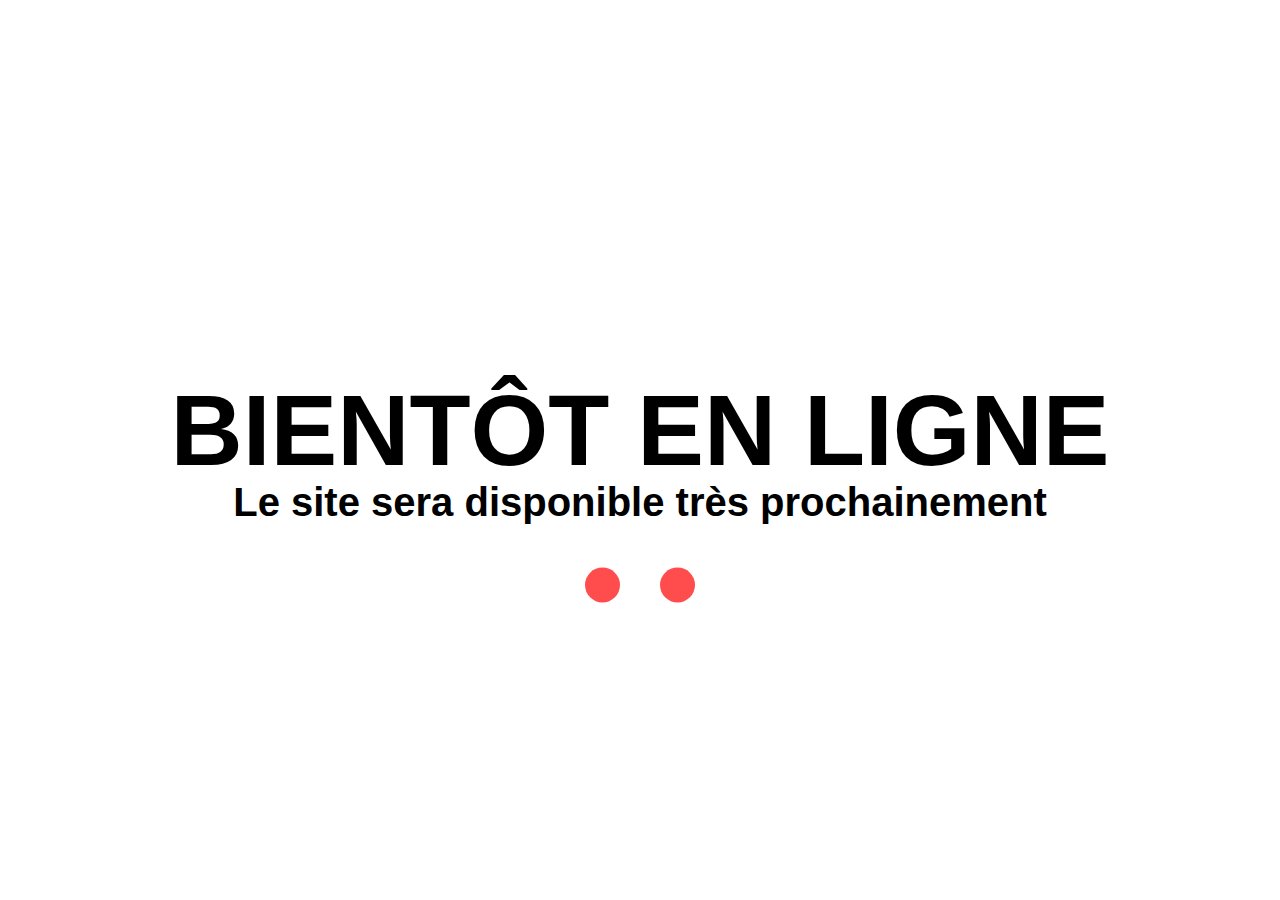
<file: en construction/index.html>
<!DOCTYPE html>
<html lang="fr">

<head>
    <meta charset="utf-8" />
    <title>VINCENT VIDOT | PORTFOLIO</title>
    <meta name="viewport" content="width=device-width,initial-scale=1" />
    <meta name="author" content="Vincent VIDOT" />
    <meta name="Description" content="Vous avez comme projet de créer un site web ou d'une application ?" />
    <link rel="stylesheet" href="https://use.fontawesome.com/releases/v5.4.1/css/all.css" integrity="sha384-5sAR7xN1Nv6T6+dT2mhtzEpVJvfS3NScPQTrOxhwjIuvcA67KV2R5Jz6kr4abQsz" crossorigin="anonymous" />
    <link rel="stylesheet" type="text/css" href="css/style_background.css">

</head>

<body>
    <div class="hero">
        <div class="title">
            <h1>BIENTÔT EN LIGNE</h1>
            <h2>Le site sera disponible très prochainement</h2>
        </div>

        <div class="cube"></div>
        <div class="cube"></div>
        <div class="cube"></div>
        <div class="cube"></div>
        <div class="cube"></div>
    </div>
    <div class="reseau_sociaux">
        <a class="social_media_icone" id="linkedin" href="https://www.linkedin.com/in/vincentvdt/" target="_blank"><i class="fab fa-linkedin-in"></i>
        </a>
        <a class="social_media_icone" id="email" href="mailto:vincent.vidot3@gmail.com "><i class="fas fa-envelope "></i></a>
    </div>


</body>

</html>
</file>
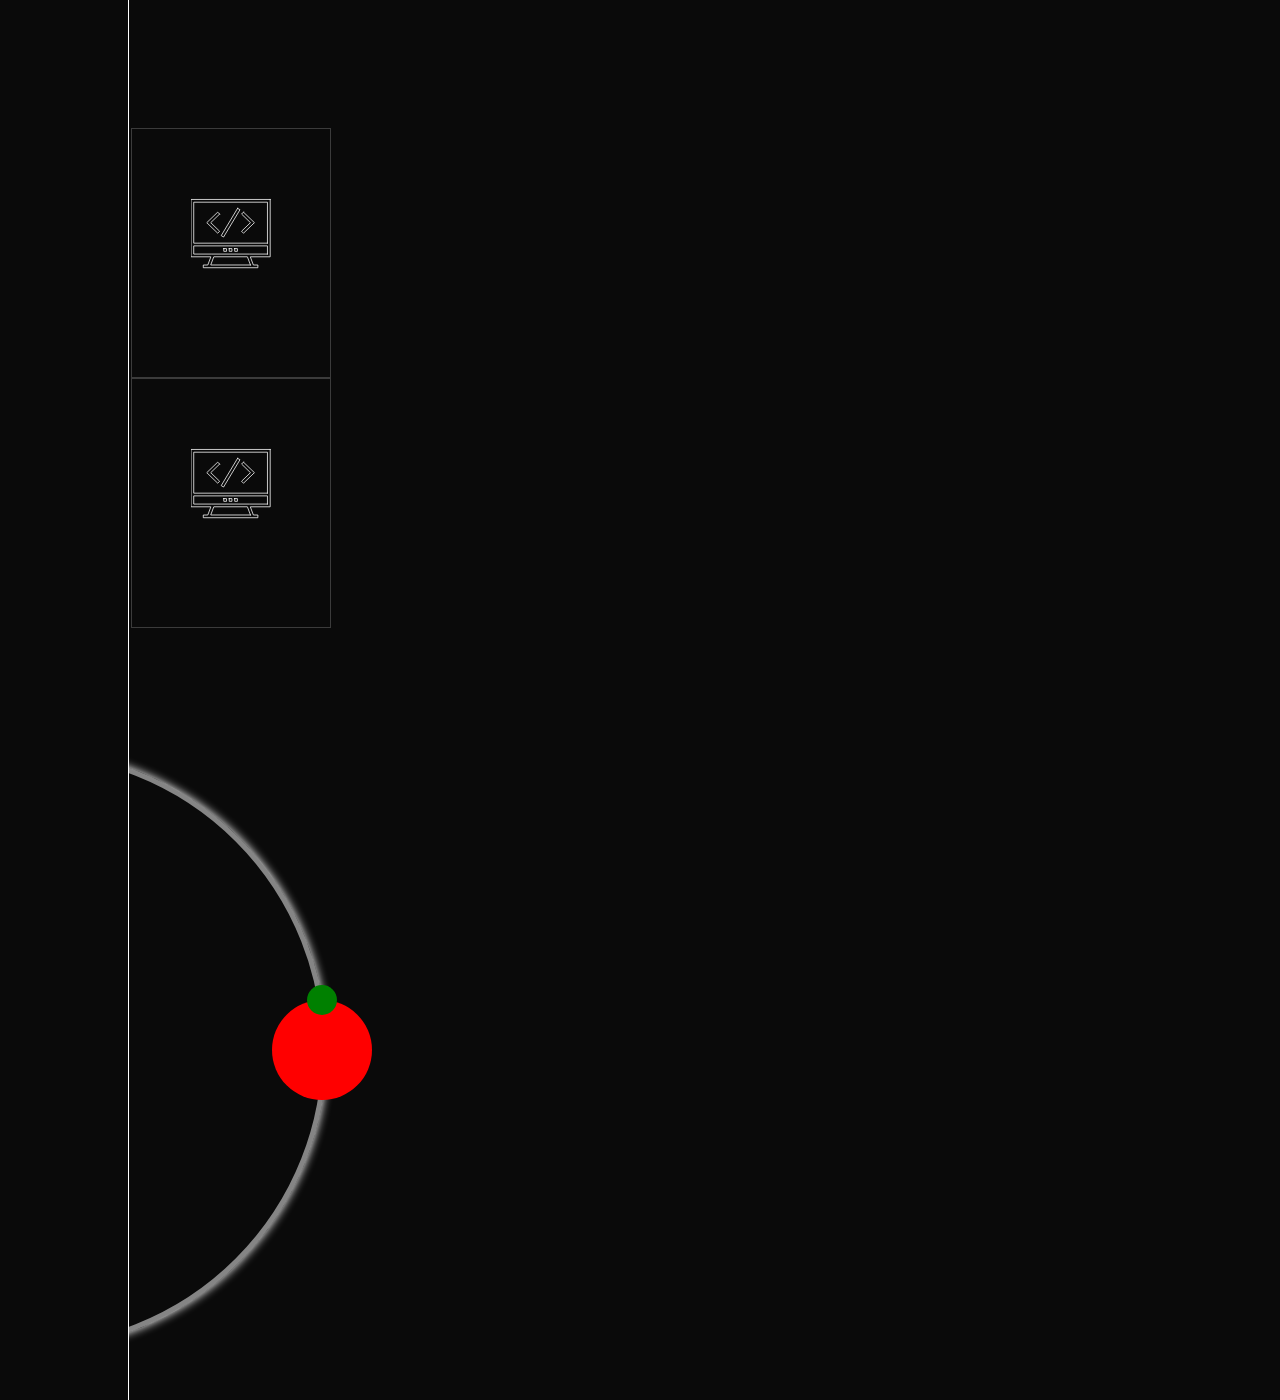
<file: html/logo.html>
<!DOCTYPE html>
<html lang="fr">

<head>
    <meta charset="UTF-8" />
    <meta name="viewport" content="width=device-width, initial-scale=1.0" />
    <meta http-equiv="X-UA-Compatible" content="ie=edge" />
    <title>Logo</title>
    <link rel="stylesheet" href="../css/style.css" />
    <link rel="stylesheet" href="../css/styleTest.css">
    <link rel="stylesheet" href="https://use.fontawesome.com/releases/v5.4.1/css/all.css"
        integrity="sha384-5sAR7xN1Nv6T6+dT2mhtzEpVJvfS3NScPQTrOxhwjIuvcA67KV2R5Jz6kr4abQsz" crossorigin="anonymous" />
</head>

<body>
    <div class="container">
        <div class="skills">
            <table class="contain_skill">
                <tr>
                    <td class="skill">
                        <?xml version="1.0" encoding="iso-8859-1"?>
                        <!-- Generator: Adobe Illustrator 19.0.0, SVG Export Plug-In . SVG Version: 6.00 Build 0)  -->
                        <svg version="1.1" id="html" xmlns="http://www.w3.org/2000/svg"
                            xmlns:xlink="http://www.w3.org/1999/xlink" x="0px" y="0px" viewBox="0 0 508 508"
                            style="enable-background:new 0 0 508 508;" xml:space="preserve">
                            <style type="text/css">
                                .html {
                                    stroke-width: 3;
                                    stroke-miterlimit: 10;
                                }
                            </style>
                            <g>
                                <g>
                                    <path
                                        d="M508,35H0v367.9h127.5l-19.7,52.6h-29V473h350.3v-17.5h-29l-19.7-52.6H508V35z M381.5,455.4h-255l19.7-52.6h215.6
                                    L381.5,455.4z M490.5,385.4H373.9H134.1H17.5v-52.6h473V385.4z M490.5,315.4h-473V52.6h473V315.4z" />
                                </g>
                            </g>
                            <g>
                                <g>
                                    <rect x="245.2" y="350.3" width="17.5" height="17.5" />
                                </g>
                            </g>
                            <g>
                                <g>
                                    <rect x="280.3" y="350.3" width="17.5" height="17.5" />
                                </g>
                            </g>
                            <g>
                                <g>
                                    <rect x="210.2" y="350.3" width="17.5" height="17.5" />
                                </g>
                            </g>
                            <g>
                                <g>
                                    <polygon
                                        points="183.5,128.9 171.4,116.3 101.2,183.9 171.4,251.5 183.5,238.9 126.5,183.9 		" />
                                </g>
                            </g>
                            <g>
                                <g>
                                    <polygon
                                        points="336.6,116.3 324.5,128.9 381.5,183.9 324.5,238.9 336.6,251.5 406.8,183.9 		" />
                                </g>
                            </g>
                            <g>
                                <g>
                                    <polygon points="299,91.8 193.9,267 209,276 314.1,100.9 		" />
                                </g>
                            </g>
                        </svg>
                        <div id="skill_def">
                            <p>Lorem ipsum dolor sit amet, consectetur adipiscing elit.</p>
                        </div>
                    </td>
                    <td class="skill">
                        <?xml version="1.0" encoding="iso-8859-1"?>
                        <!-- Generator: Adobe Illustrator 19.0.0, SVG Export Plug-In . SVG Version: 6.00 Build 0)  -->
                        <svg version="1.1" id="html" xmlns="http://www.w3.org/2000/svg"
                            xmlns:xlink="http://www.w3.org/1999/xlink" x="0px" y="0px" viewBox="0 0 508 508"
                            style="enable-background:new 0 0 508 508;" xml:space="preserve">
                            <style type="text/css">
                                .html {
                                    stroke-width: 3;
                                    stroke-miterlimit: 10;
                                }
                            </style>
                            <g>
                                <g>
                                    <path
                                        d="M508,35H0v367.9h127.5l-19.7,52.6h-29V473h350.3v-17.5h-29l-19.7-52.6H508V35z M381.5,455.4h-255l19.7-52.6h215.6
                                    L381.5,455.4z M490.5,385.4H373.9H134.1H17.5v-52.6h473V385.4z M490.5,315.4h-473V52.6h473V315.4z" />
                                </g>
                            </g>
                            <g>
                                <g>
                                    <rect x="245.2" y="350.3" width="17.5" height="17.5" />
                                </g>
                            </g>
                            <g>
                                <g>
                                    <rect x="280.3" y="350.3" width="17.5" height="17.5" />
                                </g>
                            </g>
                            <g>
                                <g>
                                    <rect x="210.2" y="350.3" width="17.5" height="17.5" />
                                </g>
                            </g>
                            <g>
                                <g>
                                    <polygon
                                        points="183.5,128.9 171.4,116.3 101.2,183.9 171.4,251.5 183.5,238.9 126.5,183.9 		" />
                                </g>
                            </g>
                            <g>
                                <g>
                                    <polygon
                                        points="336.6,116.3 324.5,128.9 381.5,183.9 324.5,238.9 336.6,251.5 406.8,183.9 		" />
                                </g>
                            </g>
                            <g>
                                <g>
                                    <polygon points="299,91.8 193.9,267 209,276 314.1,100.9 		" />
                                </g>
                            </g>
                        </svg>
                        <div id="skill_def">
                            <p>Lorem ipsum dolor sit amet, consectetur adipiscing elit.</p>
                        </div>
                    </td>
                </tr>


            </table>
        </div>
    </div>

    <div class="container">
        <div class="skills">
            <div class="arrow"> <i class="fas fa-angle-double-up"></i></div>

            <div class="arrow"><i class="fas fa-angle-double-down"></i></div>


            <div class="skill_circle">
                <div class="minSkill_circle">
                    <div class="minminSkill_circle"></div>
                </div>
                <div class="minSkill_circle">
                    <div class="minminSkill_circle"></div>
                </div>
                <div class="minSkill_circle">
                    <div class="minminSkill_circle"></div>
                </div>
                <div class="minSkill_circle">
                    <div class="minminSkill_circle"></div>
                </div>
            </div>
        </div>
    </div>
    <script src="../js/jquery-3.4.1.js"></script>
    <script src="../js/site.js"></script>
</body>

</html>
</file>
<file: en construction/css/style_background.css>
body {
    margin: 0;
    padding: 0;
    font-family: 'Lato', sans-serif;
}

.hero {
    background: #fff;
    position: relative;
    height: 100vh;
    overflow: hidden;
}

.title {
    color: #000;
    position: absolute;
    top: 50%;
    left: 50%;
    transform: translate(-50%, -50%);
    text-align: center;
    z-index: 9999;
}

.title h1 {
    font-size: 100px;
    line-height: 5px;
    animation: scaleUp 5s ease-in-out infinite alternate;
    white-space: nowrap;
}

.title h2 {
    font-size: 40px;
    line-height: 5px;
    animation: scaleUp 5s ease-in-out infinite alternate;
    white-space: nowrap;
}

.cube {
    position: absolute;
    z-index: 1;
    left: 75vw;
    top: 50vh;
    width: 10px;
    height: 10px;
    border: 1px solid #ff8080;
    transform-origin: top-left;
    transform: scale(0) rotate(0deg) translate(-50%, -50%);
    animation: cube 15s linear forwards infinite;
}

.cube:nth-child(2n) {
    border-color: #ff8080;
}

.cube:nth-child(2) {
    animation-delay: 2s;
    left: 25vw;
    top: 40vh;
    border-color: #ffff80;
}

.cube:nth-child(3) {
    animation-delay: 4s;
    left: 80vw;
    top: 45vh;
    border-color: #80ff80;
}

.cube:nth-child(4) {
    animation-delay: 6s;
    left: 90vw;
    top: 10vh;
    border-color: #80bfff;
}

.cube:nth-child(5) {
    animation-delay: 8s;
    left: 10vw;
    top: 80vh;
    border-color: #df80ff;
}

.cube:nth-child(6) {
    animation-delay: 10s;
    left: 50vw;
    top: 10vh;
    border-color: #ff80df;
}

@keyframes cube {
    0% {
        transform: scale(0) rotate(0deg) translate(-50%, -50%);
        opacity: 1;
    }
    50% {
        transform: scale(20) rotate(180deg) translate(-50%, -50%);
        opacity: 0;
    }
    100% {
        transform: scale(0) rotate(360deg) translate(-50%, -50%);
        opacity: 1;
    }
}

@keyframes scaleUp {
    from {
        transform: scale(1);
        letter-spacing: 1px;
        word-spacing: 1px;
    }
    to {
        transform: scale(1.03);
        letter-spacing: 3px;
        word-spacing: 5px;
    }
}

.reseau_sociaux {
    position: absolute;
    top: 65%;
    left: 50%;
    transform: translate(-50%, -50%);
    text-align: center;
    z-index: 9999;
    width: 150px;
    height: 35px;
    background: transparent;
    display: flex;
    justify-content: space-around;
}

.reseau_sociaux a {
    width: 35px;
    height: 35px;
    background: #ff4d4d;
    border-radius: 50%;
}

.reseau_sociaux a:hover {
    background: #ff6666;
    transform: scale(1.2);
}

.reseau_sociaux a i {
    position: relative;
    top: 50%;
    transform: translate(0%, -50%);
    color: #fff;
}

@media screen and (max-width: 1023px) {
    .title h1 {
        font-size: 70px;
        line-height: 5px;
        animation: none;
    }
    .title h2 {
        font-size: 30px;
        line-height: 5px;
        animation: none;
    }
}

@media screen and (max-width: 767px) {
    .title h1 {
        font-size: 100%;
        animation: none;
    }
    .title h2 {
        font-size: 100%;
        animation: none;
    }
}
</file>
<file: css/style.css>
/*   -----------   FONTS   -----------   */

@import url("https://fonts.googleapis.com/css?family=Raleway");
@import url("https://fonts.googleapis.com/css?family=Lato&display=swap");

/*   -----------   KEYFRAMES   -----------   */

@keyframes logo_hambg {
  0% {
    border: 1px solid rgba(255, 255, 255, 0.2);
  }

  50% {
    border: 1px solid rgba(255, 255, 255, 0.7);
  }
}

@keyframes flash {
  90% {
    opacity: 1;
  }

  100% {
    opacity: 0;
  }
}

@keyframes fadein {
  0% {
    opacity: 0;
    padding-top: 150px;
  }

  50% {
    opacity: 0;
  }

  100% {
    padding-top: 0px;
  }
}

@keyframes fadein2 {
  0% {
    opacity: 0;
  }

  50% {
    opacity: 0;
  }

  100% {
    opacity: 1;
  }
}

@keyframes logoAnimate {
  0% {
    opacity: 0;
    fill: none;
    stroke-dashoffset: 1700;
  }

  30% {
    opacity: 10;
    fill: none;
    stroke-dashoffset: 1700;
  }

  70% {
    fill: rgba(255, 193, 77, 0);
  }

  100% {
    opacity: 10;
    fill: rgba(255, 193, 77, 0.8);
    stroke-dashoffset: 0;
  }
}



#header {
  animation: fadein 0.8s ease-in-out;
}

#portfolio {
  animation: fadein2 1.6s ease-in-out;
}

/*   ---------------------------------   */

/*   -----------   GENERAL  -----------   */

/*   ---------------------------------   */

* {
  scrollbar-color: #2a2c2e #1c1e1f;
}

.loader {
  position: fixed;
  z-index: 9999;
  background: url("../source/media/loader.svg") 50% 50% no-repeat;
  top: 0px;
  left: 0px;
  height: 100%;
  width: 100%;
  cursor: progress;
}

body {
  font-family: "Lato", "Raleway", "Tahoma", sans-serif;
  color: rgba(255, 255, 255, 0.65);
  font-weight: normal;
  background: #0a0a0a;
  background-size: cover;
  backface-visibility: hidden;
  line-height: 1;
  text-rendering: optimizeLegibility;
}

.loader,
body,
html {
  height: 100%;
  width: 100%;
}

a {
  text-decoration: none;
  color: rgba(255, 255, 255, 0.65);
  -webkit-transition: all 0.2s cubic-bezier(0.615, 0.19, 0.305, 0.91);
  transition: all 0.2s cubic-bezier(0.615, 0.19, 0.305, 0.91);
  cursor: pointer;
}

a,
abbr,
acronym,
address,
applet,
article,
aside,
audio,
b,
big,
blockquote,
body,
canvas,
caption,
center,
cite,
code,
dd,
del,
details,
dfn,
div,
dl,
dt,
em,
embed,
fieldset,
figcaption,
figure,
footer,
form,
h1,
h2,
h3,
h4,
h5,
h6,
header,
hgroup,
html,
i,
iframe,
img,
ins,
kbd,
label,
legend,
li,
mark,
menu,
nav,
object,
ol,
output,
p,
pre,
q,
ruby,
s,
samp,
section,
small,
span,
strike,
strong,
sub,
summary,
sup,
table,
tbody,
td,
tfoot,
th,
thead,
time,
tr,
tt,
u,
ul,
var,
video {
  border: 0;
  vertical-align: baseline;
  margin: 0;
  padding: 0;
}

*,
::after,
::before {
  box-sizing: border-box;
}

p,
h1,
h2,
h3,
h4,
li,
img,
form,
textarea {
  color: rgba(255, 255, 255, 0.65);
  font-family: "Lato", "Raleway", "Tahoma", sans-serif;
}

label {
  display: inline-block;
  margin-bottom: 0.5rem;
}

ul {
  list-style: none;
  padding: 0;
}

.row {
  clear: both;
  max-width: 1440px;
  margin: 0 auto;
  padding: 150px 0;
}

/*   --------------------------------------   */

/*   -----------   NAVIGATION   -----------   */

/*   --------------------------------------   */

header {
  overflow: hidden;
}

#header_nav {
  height: 120px;
}

#second_header_nav {
  clear: both;
  position: relative;
  top: 50%;
}

#second_header_nav ul {
  display: flex;
  align-items: center;
  position: absolute;
  top: -15px;
  left: 50%;
  transform: translate(-50%, -50%);
  margin: 16px 0 16px 0;
}

#second_header_nav ul li {
  background-color: transparent;
  padding: 0px 80px;
  white-space: nowrap;
}

#second_header_nav ul li a {
  text-align: center;
  display: block;
  text-transform: uppercase;
  font-size: 1.4rem;
  font-weight: bold;
  letter-spacing: 1px;
  transition: 0.3s ease-in-out;
  padding: 30px;
}

#second_header_nav ul li a:hover {
  color: rgba(255, 255, 255, 1);
  transform: scale(1.2);
}

/*   ----------------------------------   */

/*   -----------   HEADER   -----------   */

/*   ----------------------------------   */
header {
  background: url(../source/media/grid.png) repeat;
}

#header {
  max-width: 1440px;
  height: 700px;
  position: relative;
  margin-top: -100px;
}

#header a {
  color: #666666;
}

#vincent_vidot {
  width: 720px;
  height: 700px;
  position: absolute;
  top: 0;
  left: 0;
  z-index: 10;
  text-align: right;
}

#developpeur_web {
  width: 720px;
  height: 700px;
  position: absolute;
  top: 0;
  right: 0;
  z-index: 10;
  text-align: left;
}

#vincent_vidot_desc {
  width: 370px;
  position: absolute;
  top: 200px;
  left: 00px;
}

#developpeur_web_desc {
  width: 370px;
  position: absolute;
  bottom: 150px;
  right: 00px;
}

#vincent_vidot_desc h1,
#developpeur_web h1 {
  font-size: 3rem;
  line-height: 1.2em;
  letter-spacing: -0.07em;
  word-spacing: 10px;
  margin: 0;
  color: #ffa904;
  text-transform: uppercase;
}

#vincent_vidot_desc p,
#developpeur_web_desc p {
  font-size: 1.2em;
  line-height: 1.4em;
  display: block;
  margin: 0px;
}

.fa-terminal {
  animation: flash 2s infinite;
}

#logoWrapper {
  position: absolute;
  top: 50%;
  left: 50%;
  transform: translate(-50%, -50%);
  width: 32%;
}



#logo {
  stroke: rgba(255, 193, 77, 0.5);
  fill: rgba(255, 193, 77, 0.8);
  stroke-dasharray: 1700;
  stroke-linejoin: round;
  opacity: 10;
}

#logo path,
#logo line,
#logo rect {
  animation: logoAnimate 2.6s cubic-bezier(0.64, -0.69, 0.24, 1.01);
}

/* #logo_section {
  z-index: 2;
  position: absolute;
  transform: translate(-50%, -50%);
  left: 50%;
  top: 50%;
  width: 500px;
  height: 500px;
  display: block;
  background: url("../source/media/logo/V 500x5002.png") 0 0 no-repeat;
} */

/*   -------------------------------------   */

/*   -----------   PORTFOLIO   -----------   */

/*   -------------------------------------   */

#portfolio_title {
  height: 1px;
  background: 000;
  border-bottom: rgba(255, 255, 255, 0.65) solid 1px;
  margin-bottom: 50px;
  position: relative;
  top: 0;
}

#portfolio_title h3 {
  display: block;
  background: #0a0a0a;
  width: 500px;
  margin: 35px 0;
  position: absolute;
  transform: translate(-50%, -50%);
  top: -34px;
  left: 50%;
  font-size: 2.2rem;
  font-weight: 700;
  text-align: center;
  letter-spacing: 3.5px;
  line-height: 1;
  text-transform: uppercase;
}

#portfolio_title p {
  display: block;
  position: absolute;
  width: 1000px;
  transform: translate(-50%, -50%);
  top: 60px;
  left: 50%;
  font-size: 1rem;
  text-align: center;
  letter-spacing: 1px;
  margin: 16px 0;
}

#galery {
  z-index: 999;
  position: relative;
  margin-top: 150px;
  display: flex;
  flex-flow: row wrap;
  justify-content: space-evenly;
}

#galery li {
  background: rgb(255, 255, 255);
  flex: 1;
  padding: 5px;
  margin: 15px;
  transition: 0.25s ease-in-out;
  overflow: hidden;
  border-radius: 10px;
}

#galery li a {
  display: block;
  position: relative;
  color: #333333;
}

#galery li img {
  border-radius: 10px;
  max-width: 100%;
}

.galery_desc {
  padding: 0.7em 47px 0.6em 0.7em;
  position: relative;
  overflow: hidden;
}

.galery_desc h4 {
  text-align: left;
  font-size: 1rem;
  line-height: 1.1em;
  letter-spacing: 0em;
  font-weight: 500;
  margin: 0;
  color: black;
}

.galery_desc p {
  display: block;
  margin: 0;
  font-size: 16px;
  color: #666666;
  line-height: 1em;
  padding-top: 0.2em;
  height: 1.3em;
  white-space: nowrap;
  overflow: hidden;
  text-overflow: ellipsis;
}

/*   -----------------------------------------   */

/*   -----------   ABOUT / SKILL   -----------   */

/*   -----------------------------------------   */

#about {
  background: rgb(20, 20, 20);
}

#about_title {
  margin: 50px 0;
}

#about_title h3 {
  font-size: 4rem;
  font-weight: 900;
  letter-spacing: -0.1rem;
  line-height: 2em;
  text-transform: lowercase;
  color: #fff;
}

#about_title h4 {
  font-weight: 300;
  font-size: 1.3rem;
  letter-spacing: 0em;
  line-height: 1.5em;
  font-style: normal;
}

#about_title p {
  font-size: 1.1rem;
  font-weight: 400;
  letter-spacing: 0em;
  line-height: 1.5em;
  color: rgba(255, 255, 255, 0.85);
}

#about_button {
  margin-top: 50px;
  margin-left: -15px;
}

#about_button a {
  padding: 4px 15px;
  margin-right: 10px;
  font-size: 1.6rem;
  line-height: 1;
  font-weight: 700;
  letter-spacing: 0.15em;
  font-style: normal;
  text-transform: uppercase;
  transition: 0.3s ease-in-out;
}

#about_button i.fas {
  margin-right: 10px;
}

#about_button a:hover {
  color: #fff;
  transform: scale(1.5);
  background: rgba(0, 0, 0, 0.2);
}

#about_content {
  position: relative;
  width: 100%;
  height: 600px;
  border-bottom: 1px solid rgba(255, 255, 255, 0.5);
}

#about_content img {
  width: auto;
  height: 600px;
  display: block;
  position: absolute;
  right: 0px;
  bottom: 0px;
  filter: sepia(10%) brightness(2%);
  transition: 0.5s ease-in-out;
  cursor: pointer;
}

#about_content:hover>img {
  filter: sepia(10%) brightness(70%);
}



/*   -----------------------------------   */

/*   -----------   CONTACT   -----------   */

/*   -----------------------------------   */

#contact {
  padding: 6em 1% 0 1%;
}

#contact_title {
  max-width: 750px;
  text-align: center;
  margin: auto;
}

#contact_title h2 {
  font-size: 3.15rem;
  font-weight: 700;
  line-height: 1;
  margin: 40px 0;
}

#contact_title p {
  font-size: 1.1rem;
  letter-spacing: 0.065em;
  font-weight: 300;
  font-style: normal;
  margin-bottom: 3rem;
}

#contact_container {
  padding: 0 3em;
  font-size: 1.2rem;
  line-height: 1;
  font-weight: 900;
  letter-spacing: 0em;
}

.form_group {
  display: flex;
  flex-direction: column;
  flex: 1;
  margin: 10px;
}

.form_control {
  display: block;
  padding: 0.375rem 0.75rem;
  font-size: 1rem;
  line-height: 1.5;
  color: #495057;
  background-color: #fff;
  border: 1px solid #ced4da;
  border-radius: 0.4rem;
  padding: 10px;
  transition: 0.5s ease-in-out;
  resize: none;
}

.form_control:hover {
  border: 1px solid #000;
  color: #000;
}

.contact_col {
  display: flex;
  flex-wrap: wrap;
  padding: 0 50px;
  margin-bottom: 15px;
}

#submit {
  width: 175px;
  cursor: pointer;
  background-color: #333333;
  border: none;
  border-radius: 50px;
  transition: 0.2s ease-in-out;
  display: flex;
  align-items: center;
  justify-content: center;
}

#submit p {
  font-size: 14px;
  font-weight: 600;
  text-transform: uppercase;
  color: #fffff4;
  letter-spacing: 2px;
  margin: 14px;
  transition: 0.3s cubic-bezier(0.67, -1.15, 0.37, 2.02);
  transform: translateX(10px);
}

#submit:hover {
  background-color: #ffc14d;
}

#submit:hover>p {
  color: #333333;
}

#submit i {
  transform: translateX(30px);
  opacity: 0;
  transition: 0.3s cubic-bezier(0.67, -1.15, 0.37, 2.02);
  color: #333333;
}

.text-danger {
  color: rgb(189, 60, 60);
  font-weight: 700;
}

.button {
  width: 175px;
  margin: 65px auto;
}

#returnForm {
  height: 50px;
  margin: 15px 60px;
}

/*   ----------------------------------   */

/*   -----------   FOOTER   -----------   */

/*   ----------------------------------   */

footer {
  background: #1b1b1b;
  padding: 150px 0;
  line-height: 27px;
}

footer .row {
  padding-top: 2px;
  display: flex;
  align-items: center;
  justify-content: space-between;
}

.left,
.middle,
.right {
  flex: 1;
}

.left a {
  font-size: 18px;
}

.left a:hover,
#footer_menu a:hover {
  text-decoration: underline;
}

#footer_menu ul {
  display: flex;
  justify-content: space-evenly;
}

#footer_menu a {
  font-size: 16px;
}

.menu_btn {
  position: fixed;
  top: 30px;
  right: 30px;
  z-index: 9999;
}

.menu_hamburger {
  position: relative;
  overflow: hidden;
  padding: 0;
  width: 75px;
  height: 75px;
  border: none;
  background: none;
  cursor: pointer;
}

.menu_hamburger span {
  /* background: rgba(255, 193, 77, 1); */
  /* border: 1px solid rgba(255, 193, 77, 0.8);  */
  border: 1px solid rgba(255, 255, 255, 0.2);
  display: block;
  position: absolute;
  height: 6px;
  width: 37.5px;
  transition: 0.3s;
  animation: logo_hambg 4.2s infinite ease-in-out;
}

.menu_hamburger span.main_hambg {
  transform: translate(-50%, -50%) rotate(-68deg);
  top: 22px;
  left: 38px;
}

.menu_hamburger span.scnd_hambg {
  transform: translate(-50%, -50%) rotate(66deg);
  top: 22px;
  left: 58px;
  width: 30px;
}

.menu_hamburger span.third_hambg {
  transform: translate(-50%, -50%) rotate(-68deg);
  top: 53px;
  left: 37px;
}

.menu_hamburger span.fourth_hambg {
  transform: translate(-50%, -50%) rotate(66deg);
  top: 53px;
  left: 17px;
  width: 30px;
}
</file>
<file: css/styleTest.css>
.container {
  width: 100%;
  height: auto;
  margin: 0;
  padding: 0;
  clear: both;
}

.skills {
  width: 80%;
  height: 700px;
  margin: auto;
  position: relative;
  overflow: hidden;
  border-left: 1px solid white;
}

.contain_skill {
  width: 1000px;
  height: 500px;
  position: absolute;
  bottom: 10%;
  left: 0;
}

.skill {
  text-align: center;
  width: 200px;
  height: 250px;
  border: 1px solid rgba(255, 255, 255, 0.2);
  display: flex;
  flex-direction: column;
  align-items: center;
  position: relative;
  transition: 0.5s linear;
  stroke-width: inherit;
  cursor: cell;
}

#html {
  position: relative;
  transform: translateY(25px);
  top: 40px;
  width: 40%;
  transition: 0.5s cubic-bezier(0.64, -0.69, 0.24, 1.01);
}

#html {
  stroke: white;
  fill: none;
  stroke-dasharray: 2400;
  stroke-linejoin: round;
  stroke-linecap: square;
  opacity: 10;
  stroke-width: 5px;
}

#skill_def {
  position: absolute;
  bottom: 45px;
  width: 75%;
  opacity: 0;
  transform: translateY(45px);
  transition: 0.5s cubic-bezier(0.64, -0.69, 0.24, 1.01);
  color: inherit;
}

#html path,
#html polygon,
#html rect {
  stroke-width: inherit;
}

.skill:hover>#html path,
.skill:hover>#html polygon,
.skill:hover>#html rect {
  stroke-width: 10px;
  stroke: #333333;
}

@keyframes htmlAnimate {
  0% {
    opacity: 0;
    fill: none;
    stroke-dashoffset: 2400;
  }

  30% {
    opacity: 10;
    fill: none;
    stroke-dashoffset: 1600;
  }

  100% {
    opacity: 10;
    stroke-dashoffset: 0;
  }
}

/* -------------------------------------------------------- */
/* -------------------------------------------------------- */
/* -------------------------------------------------------- */

.skill_circle {
  width: 600px;
  height: 600px;
  border: 5px solid rgba(255, 255, 255, 0.5);
  box-shadow: 0px 0px 10px white;
  border-radius: 50%;
  transform: translate(-50%, -50%) rotate(0deg);
  top: 50%;
  position: absolute;
  left: -10%;
  transition: 1s ease-in-out;
}

.minSkill_circle {
  width: 100px;
  border: none;
  height: 100px;
  border-radius: 50%;
  transform: translate(-50%, -50%) rotate(0deg);
  position: absolute;
  background: wheat;
  transition: 1s ease-in-out;
}

div.minSkill_circle:nth-child(1) {
  top: 0%;
  left: 50%;
}

div.minSkill_circle:nth-child(2) {
  top: 100%;
  left: 50%;
  background: blue;
}

div.minSkill_circle:nth-child(3) {
  top: 50%;
  left: 0%;
  background: white;
}

div.minSkill_circle:nth-child(4) {
  top: 50%;
  left: 100%;
  background: red;
}

.minminSkill_circle {
  top: 0%;
  left: 50%;
  width: 30px;
  border: none;
  height: 30px;
  border-radius: 50%;
  transform: translate(-50%, -50%);
  position: absolute;
  background: green;
}

#buttonCircle {
  width: 150px;
  height: 50px;
}

.skills i.fas {
  transform: translate(-50%, -50%) scale(2);
  position: absolute;
  cursor: pointer;
  transition: 0.1 ease-in-out;
  z-index: 99999;
}

.skills i.fas:hover {
  transform: translate(-50%, -50%) scale(2.5);
}

.skills i.fas.fa-angle-double-up {
  top: 30%;
  left: 15%;
}

.skills i.fas.fa-angle-double-down {
  top: 70%;
  left: 15%;
}
</file>
